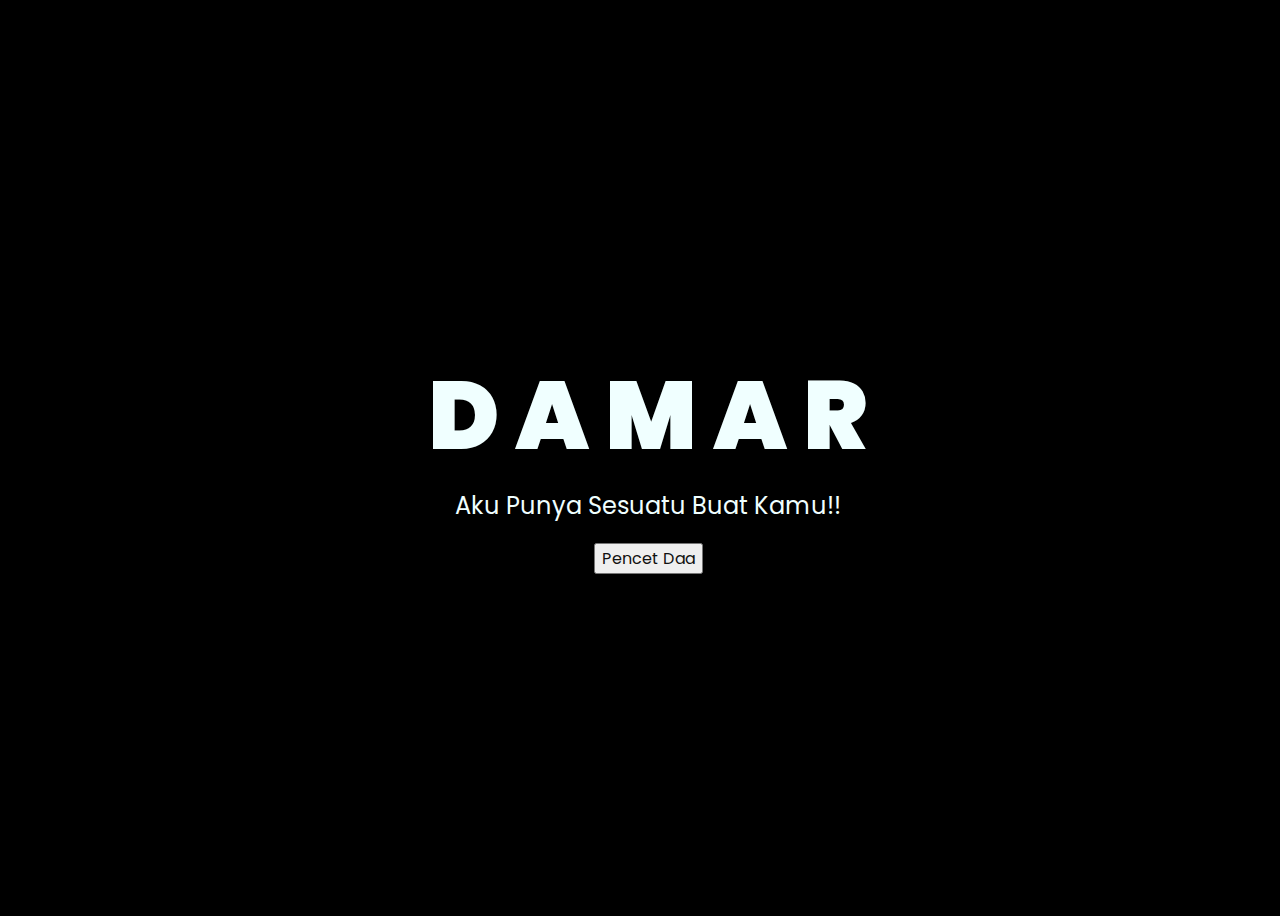
<file: index.html>
<!DOCTYPE html>
<html lang="en">
<head>
    <meta charset="UTF-8">
    <meta http-equiv="X-UA-Compatible" content="IE=edge">
    <meta name="viewport" content="width=device-width, initial-scale=1.0">
    <title>Flowers</title>
    <style>
        @import url('https://fonts.googleapis.com/css2?family=Poppins:ital,wght@0,500;1,900&display=swap');
*{
    font-family: 'Poppins',cursive;
}
body{
    color: azure;
    width: 100%;
    height: 100vh;
    display: flex;
    flex-direction: column;
    align-items: center;
    justify-content: center;
    background-color: black;
}
.greetings{
    font-size: 6rem;
    font-weight: 900;
}
.greetings > span{
    animation: glow 2.5s ease-in-out infinite;
}
@keyframes glow{
    0%, 100%{
        color: #fff;
        text-shadow: 0 0 12px #39c6d6, 0 0 50px #39c6d6, 0 0 100px #39c6d6;
    }
    10%, 90%{
        color: #111;
        text-shadow: none;
    }
}
.greetings > span:nth-child(2){
    animation-delay: .2s ;
}
.greetings > span:nth-child(3){
    animation-delay: .4s ;
}
.greetings > span:nth-child(4){
    animation-delay: .6s;
}
.greetings > span:nth-child(5){
    animation-delay: .8s;
}

.description{
    font-size: 1.5rem;
    margin-bottom: 20px;
}

.button a{
    text-decoration: none;
    font-size: 1rem;
    color: #111;
}

@media screen and (max-width:574px){
    .greetings{
        display: block;
        font-size: 3rem;
        font-weight: 500;
        text-align: center;
    }
    .description{
        font-size: 1rem;
    }
    
    .button button {
        font-size: .5rem;
        border-radius: 5px;
    }
}
    </style>
</head>
<body>
    
    <div class="greetings">
    <!-- silahkan menambah kata sesuai keinginan dengan <span>text...</span -->
        <span>D</span>
        <span>A</span>
        <span>M</span>
        <span>A</span>
        <span>R</span>
    </div>
    <div class="description">
        <span>Aku Punya Sesuatu Buat Kamu!!</span>
    </div>
    <div class="button">
        <button>
            <a href="surprise.html">Pencet Daa</a>
        </button>
        
    </div>
</body>
</html>
</file>
